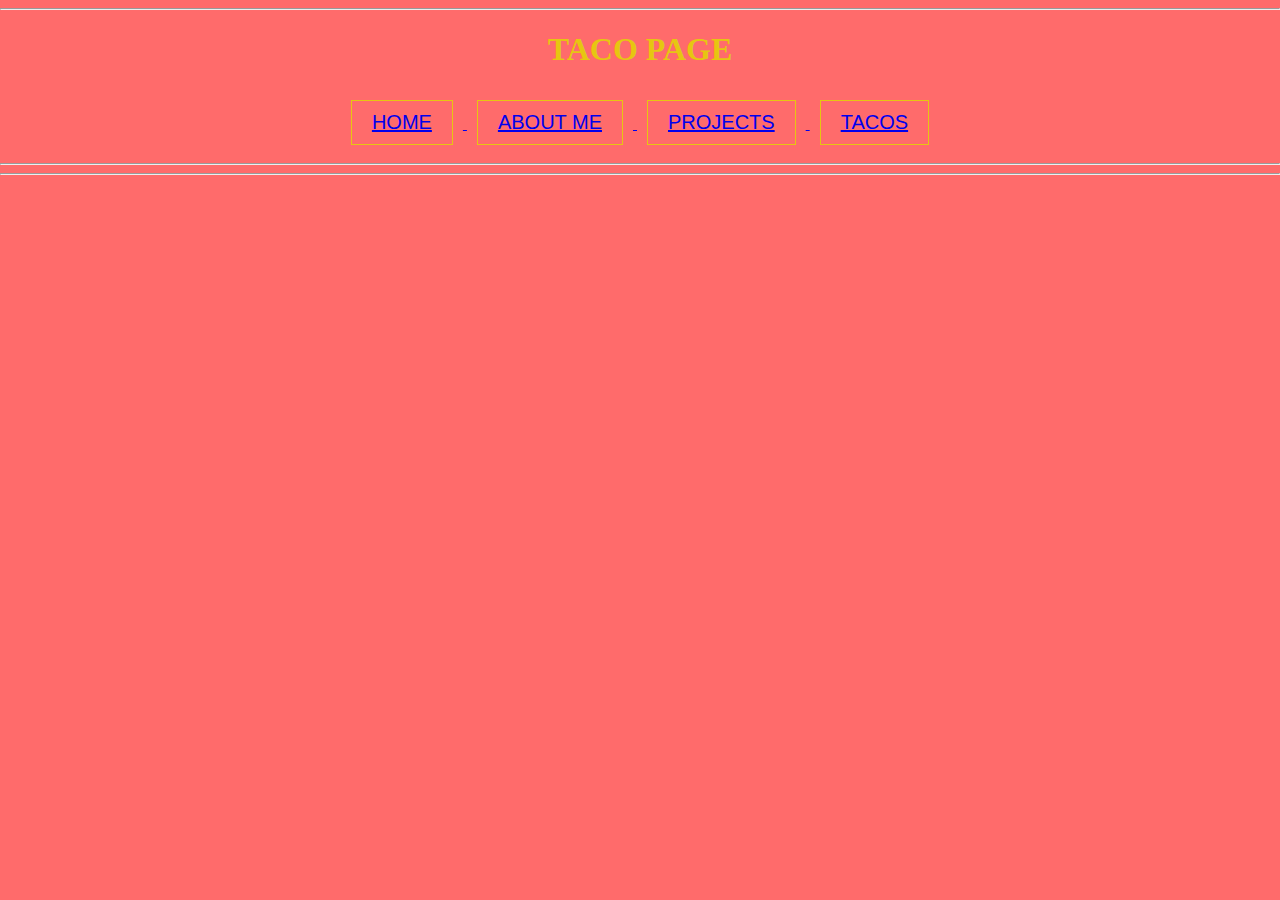
<file: index.html>
<!DOCTYPE html>
<html> 
<title>TACO PAGE</title>
	<link href="style.css" rel="stylesheet">
	<body style="background-color:#ff6b6b;">
<hr/>
		<center><h1><b><font color="#E6C611 ">TACO PAGE</font></b></h1></center>
		<div class="container">
				<button class="btn btn1"><a href="index.html">HOME</button>
				<button class="btn btn2"><a href="about.html">ABOUT ME</button>
				<button class="btn btn3"><a href="projects.html">PROJECTS</button>
      				<button class="btn btn4"><a href="https://www.youtube.com/watch?v=Os7CAOoEvvc">TACOS</button>
		</div>
<hr/><hr/>

	</body>

</html>
</file>
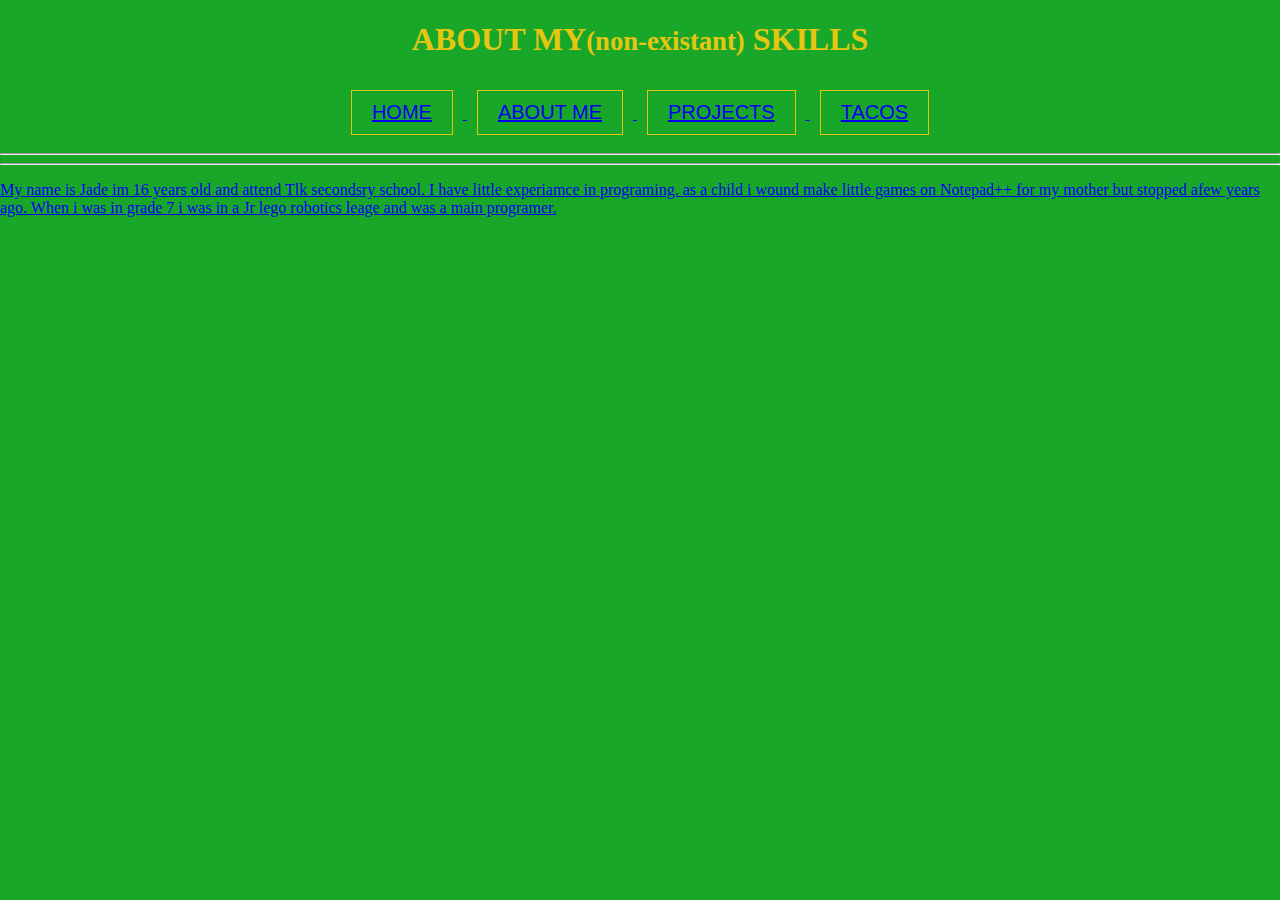
<file: about.html>
<!DOCTYPE html>
<html> 
<title>TACO PAGE</title>
	<link href="style.css" rel="stylesheet">
	<body style="background-color:#19A72A ;">
		<center><h1><b><font color="#E6C611 ">ABOUT MY<small>(non-existant)</small> SKILLS</font></b></h1></center>
		<div class="container">
				<button class="btn btn1"><a href="index.html">HOME</button>
				<button class="btn btn2"><a href="about.html">ABOUT ME</button>
				<button class="btn btn3"><a href="projects.html">PROJECTS</button>
      				<button class="btn btn4"><a href="https://www.youtube.com/watch?v=Os7CAOoEvvc">TACOS</button>
		</div>
<hr/><hr/>
					<p>My name is Jade im 16 years old and attend Tlk secondsry school. I have little experiamce in programing.
				as a child i wound make little games on Notepad++ for my mother but stopped  afew years ago. When i was in grade 7 
						i was in a Jr lego robotics leage and was a main programer.</p>

	</body>

</html>
</file>
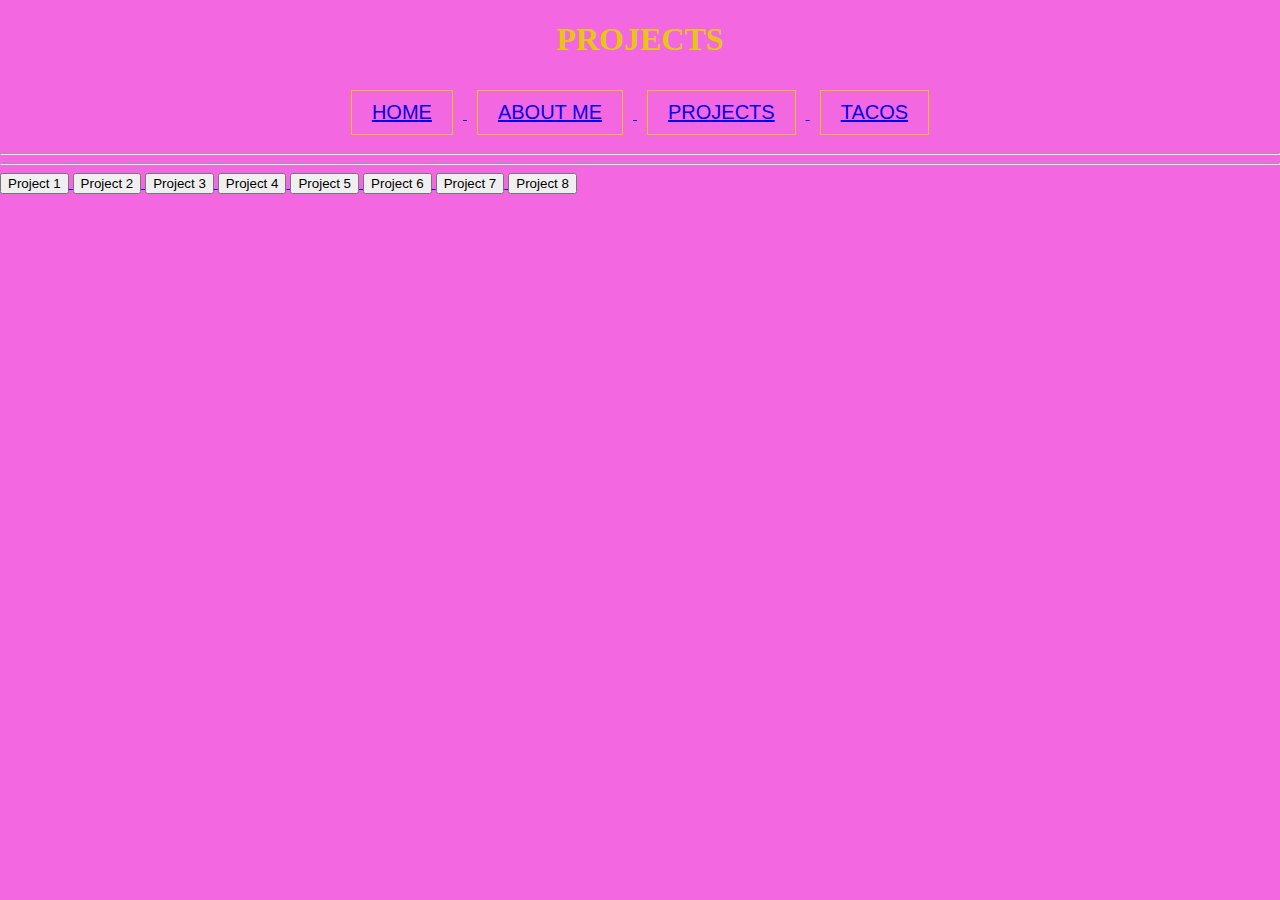
<file: projects.html>
<!DOCTYPE html>
<html> 
<title>TACO PAGE</title>
	<link href="style.css" rel="stylesheet">
	<body style="background-color:#f368e0;">
		<center><h1><b><font color="#E6C611 ">PROJECTS</font></b></h1></center>
		<div class="container">
				<button class="btn btn1"><a href="index.html">HOME</button>
				<button class="btn btn2"><a href="about.html">ABOUT ME</button>
				<button class="btn btn3"><a href="projects.html">PROJECTS</button>
      				<button class="btn btn4"><a href="https://www.youtube.com/watch?v=Os7CAOoEvvc">TACOS</button>
		</div>
<hr/><hr/>
					<button>Project 1</button>
					<button>Project 2</button>
					<button>Project 3</button>
					<button>Project 4</button>
					<button>Project 5</button>
					<button>Project 6</button>
					<button>Project 7</button>
					<button>Project 8</button>

	</body>

</html>
</file>
<file: style.css>
body{
  margin: 0;
  padding: 0;
}
.container{
  text-align: center;
  margin: 0;
}
.btn{
  overflow: hidden;
  border: 1px solid #E6C611;
  background: none;
  padding: 10px 20px;
  font-size: 20px;
  font-family:"arial";
  cursor: pointer;
  margin: 10px;
  transition: 0.20s;
  position: relative;
}
</file>
